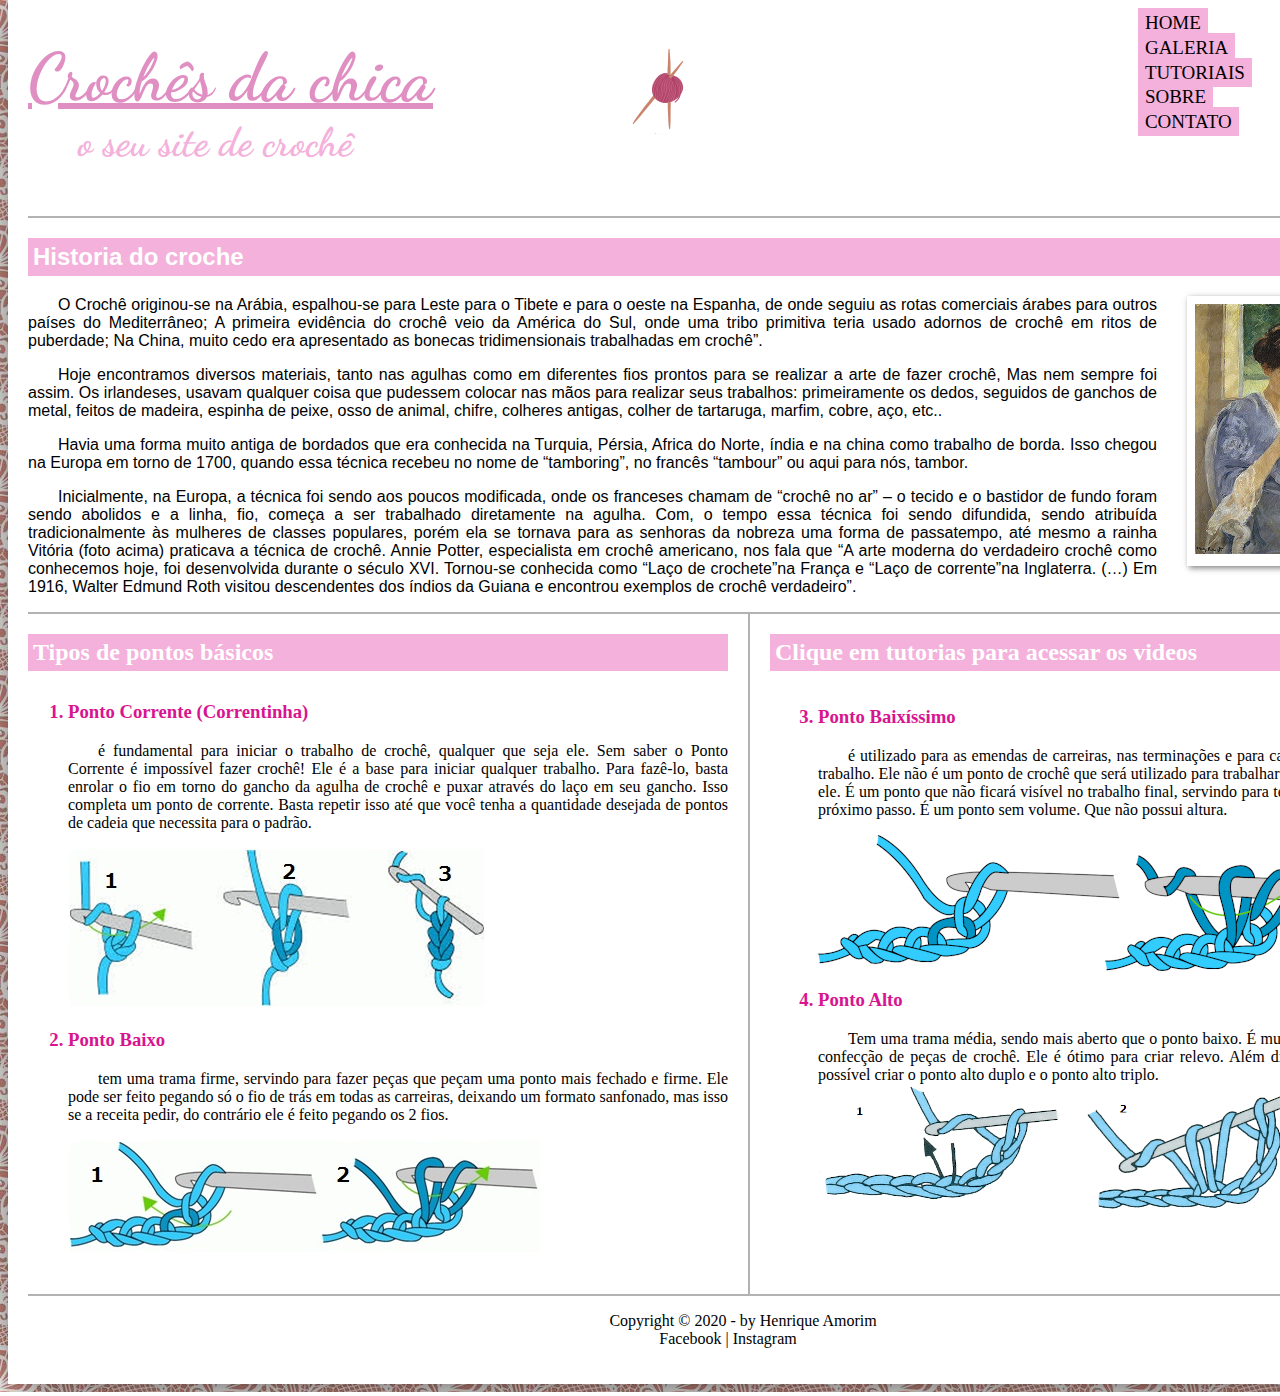
<file: index.html>
<!DOCTYPE html>
<html>

<head>
    <meta charset="UTF-8">
    <title>Crochês da Chica</title>
    <link rel="stylesheet" href="_css/estilo.css">
    <link rel="stylesheet" href="_css/index.css">
</head>

<body>
    <div id="interface">
        <header id="cabecalho-principal">
            <hgroup>
                <h1>
                    Crochês da chica
                </h1>
                <img id="logo" src="_imagens/logo-principal.png" alt="">
                <h2>
                    o seu site de crochê
                </h2>
            </hgroup>

            <nav id="menu">
                <h1>
                    Menu principal:
                </h1>
                <ul id="menu-principal">
                    <li>
                        <a href="index.html">Home</a>
                    </li>
                    <li>
                        <a href="galeria.html">Galeria</a>
                    </li>
                    <li>
                        <a href="tutoriais.html">Tutoriais</a>
                    </li>
                    <li>
                        <a href="sobre.html">sobre</a>
                    </li>
                    <li>
                        <a href="contato.html">Contato</a>
                    </li>
                </ul>
            </nav>
            <img id="bola-croche" src="_imagens/bola-croche-pequena.png" alt="">
        </header>




        <section id="cima">
            <article id="historia">
                <h2>
                    Historia do croche
                </h2>
                <figure id="img-historia">
                    <img src="_imagens/historia-croche.jpg">
                    <figcaption>Arte do ano XXXX</figcaption>
                </figure>

                <p>
                    O Crochê originou-se na Arábia, espalhou-se para Leste para o Tibete e para o oeste na Espanha, de onde seguiu as rotas comerciais árabes para outros países do Mediterrâneo; A primeira evidência do crochê veio da América do Sul, onde uma tribo primitiva
                    teria usado adornos de crochê em ritos de puberdade; Na China, muito cedo era apresentado as bonecas tridimensionais trabalhadas em crochê”.
                </p>
                <p>
                    Hoje encontramos diversos materiais, tanto nas agulhas como em diferentes fios prontos para se realizar a arte de fazer crochê, Mas nem sempre foi assim. Os irlandeses, usavam qualquer coisa que pudessem colocar nas mãos para realizar seus trabalhos:
                    primeiramente os dedos, seguidos de ganchos de metal, feitos de madeira, espinha de peixe, osso de animal, chifre, colheres antigas, colher de tartaruga, marfim, cobre, aço, etc..
                </p>
                <p>
                    Havia uma forma muito antiga de bordados que era conhecida na Turquia, Pérsia, Africa do Norte, índia e na china como trabalho de borda. Isso chegou na Europa em torno de 1700, quando essa técnica recebeu no nome de “tamboring”, no francês “tambour” ou
                    aqui para nós, tambor.
                </p>
                <p>
                    Inicialmente, na Europa, a técnica foi sendo aos poucos modificada, onde os franceses chamam de “crochê no ar” – o tecido e o bastidor de fundo foram sendo abolidos e a linha, fio, começa a ser trabalhado diretamente na agulha. Com, o tempo essa técnica
                    foi sendo difundida, sendo atribuída tradicionalmente às mulheres de classes populares, porém ela se tornava para as senhoras da nobreza uma forma de passatempo, até mesmo a rainha Vitória (foto acima) praticava a técnica de crochê.
                    Annie Potter, especialista em crochê americano, nos fala que “A arte moderna do verdadeiro crochê como conhecemos hoje, foi desenvolvida durante o século XVI. Tornou-se conhecida como “Laço de crochete”na França e “Laço de corrente”na
                    Inglaterra. (…) Em 1916, Walter Edmund Roth visitou descendentes dos índios da Guiana e encontrou exemplos de crochê verdadeiro”.
                </p>


            </article>
        </section>

        <article id="tipos-pontos">
            <section id="esquerda">
                <h2>
                    Tipos de pontos básicos
                </h2>

                <ol id="lista1">
                    <h3>
                        <li>
                            Ponto Corrente (Correntinha)
                        </li>
                    </h3>
                    <p>
                        é fundamental para iniciar o trabalho de crochê, qualquer que seja ele. Sem saber o Ponto Corrente é impossível fazer crochê! Ele é a base para iniciar qualquer trabalho. Para fazê-lo, basta enrolar o fio em torno do gancho da agulha de crochê e puxar
                        através do laço em seu gancho. Isso completa um ponto de corrente. Basta repetir isso até que você tenha a quantidade desejada de pontos de cadeia que necessita para o padrão.
                    </p>
                    <img src="_imagens/ponto-correntinha.jpg" alt="">

                    <h3>
                        <li>
                            Ponto Baixo

                        </li>
                    </h3>
                    <p>
                        tem uma trama firme, servindo para fazer peças que peçam uma ponto mais fechado e firme. Ele pode ser feito pegando só o fio de trás em todas as carreiras, deixando um formato sanfonado, mas isso se a receita pedir, do contrário ele é feito pegando os
                        2 fios.
                    </p>
                    <img src="_imagens/ponto-baixo.jpg" alt="">
                </ol>
            </section>

            <aside id="direita">
                <h2>
                    Clique em tutorias para acessar os videos
                </h2>
                <ol id="lista2" start="3">
                    <h3>
                        <li>
                            Ponto Baixíssimo
                        </li>
                    </h3>
                    <p>
                        é utilizado para as emendas de carreiras, nas terminações e para caminharmos sobre o trabalho. Ele não é um ponto de crochê que será utilizado para trabalhar uma peça toda com ele. É um ponto que não ficará visível no trabalho final, servindo para te
                        encaminhar para o próximo passo. É um ponto sem volume. Que não possui altura.
                    </p>
                    <img src="_imagens/ponto-baixissimo.png" alt="">

                    <h3>
                        <li>
                            Ponto Alto
                        </li>
                    </h3>
                    <p>
                        Tem uma trama média, sendo mais aberto que o ponto baixo. É muito útil em qualquer confecção de peças de crochê. Ele é ótimo para criar relevo. Além disso, a partir dele é possível criar o ponto alto duplo e o ponto alto triplo.
                        <img id="img-alto" src="_imagens/ponto-alto.png" alt="">
                </ol>
            </aside>
        </article>

        <footer id="rodape">
            <p>Copyright &copy; 2020 - by Henrique Amorim
                <br> <a href="https://www.facebook.com/" target="_blank">Facebook</a> | <a href="https://www.instagram.com/" target="_blank">Instagram</a></p>
        </footer>
    </div>
</body>

</html>
</file>
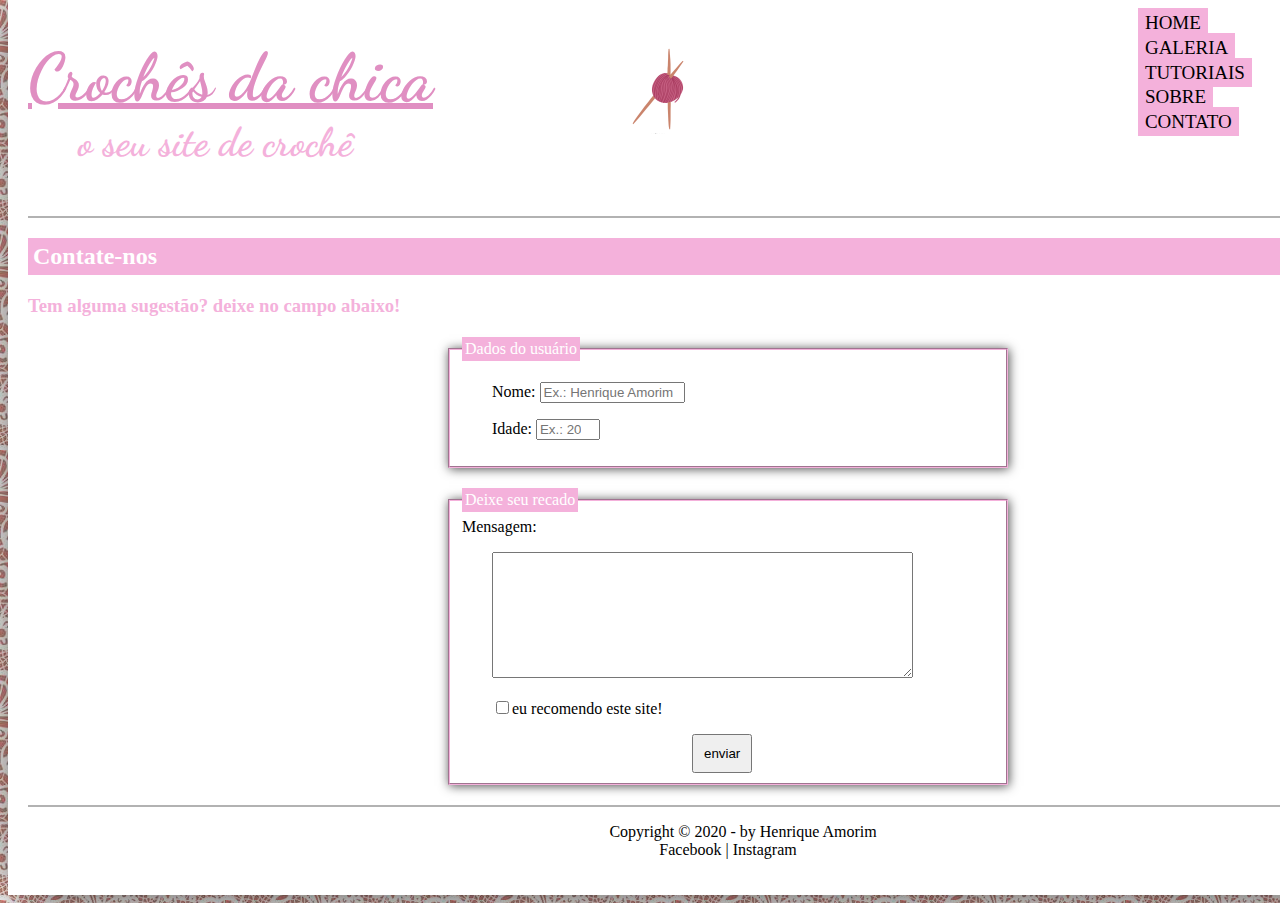
<file: contato.html>
<!DOCTYPE html>
<html>

<head>
    <meta charset="UTF-8">
    <title>Crochês da Chica</title>
    <link rel="stylesheet" href="_css/estilo.css">
    <link rel="stylesheet" href="_css/contato.css">
</head>

<body>
    <div id="interface">
        <header id="cabecalho-principal">
            <hgroup>
                <h1>
                    Crochês da chica
                </h1>
                <img id="logo" src="_imagens/logo-principal.png" alt="">
                <h2>
                    o seu site de crochê
                </h2>
            </hgroup>

            <nav id="menu">
                <h1>
                    Menu princial:
                </h1>
                <ul id="menu-principal">
                    <li>
                        <a href="index.html">Home</a>
                    </li>
                    <li>
                        <a href="galeria.html">Galeria</a>
                    </li>
                    <li>
                        <a href="tutoriais.html">Tutoriais</a>
                    </li>
                    <li>
                        <a href="sobre.html">sobre</a>
                    </li>
                    <li>
                        <a href="contato.html">Contato</a>
                    </li>
                </ul>
            </nav>
            <img id="bola-croche" src="_imagens/bola-croche-pequena.png" alt="">
        </header>

        <header id="header-contato">
            <h2>Contate-nos</h2>
            <h3>Tem alguma sugestão? deixe no campo abaixo!</h3>
        </header>

        <form id="iContato" action="mailto:hacmelo@gmail.com" method="POST">
            <fieldset id="usuario">
                <legend>Dados do usuário</legend>
                <p><label for="iNome">Nome:</label> <input type="text" name="nNome" id="iNome" maxlength="30" size="15" placeholder="Ex.: Henrique Amorim"></p>
                <p><label for="iIdade">Idade:</label> <input type="number" name="nIdade" id="iIdade" min="9" max="100" placeholder="Ex.: 20"></p>
            </fieldset>
            <fieldset id="mensagem">
                <legend>Deixe seu recado</legend>
                <label for="iMsg">Mensagem:</label>
                <p><textarea name="nMsg" id="iMsg" cols="50" rows="8"></textarea></p>
                <p><input type="checkbox" name="nRec" id="iRec"><label for="iRec">eu recomendo este site!</label></p>
                <button>enviar</button>
            </fieldset>

        </form>

        <footer id="rodape">
            <p>Copyright &copy; 2020 - by Henrique Amorim
                <br> <a href="https://www.facebook.com/" target="_blank">Facebook</a> | <a href="https://www.instagram.com/" target="_blank">Instagram</a></p>
        </footer>
    </div>
</body>

</html>
</file>
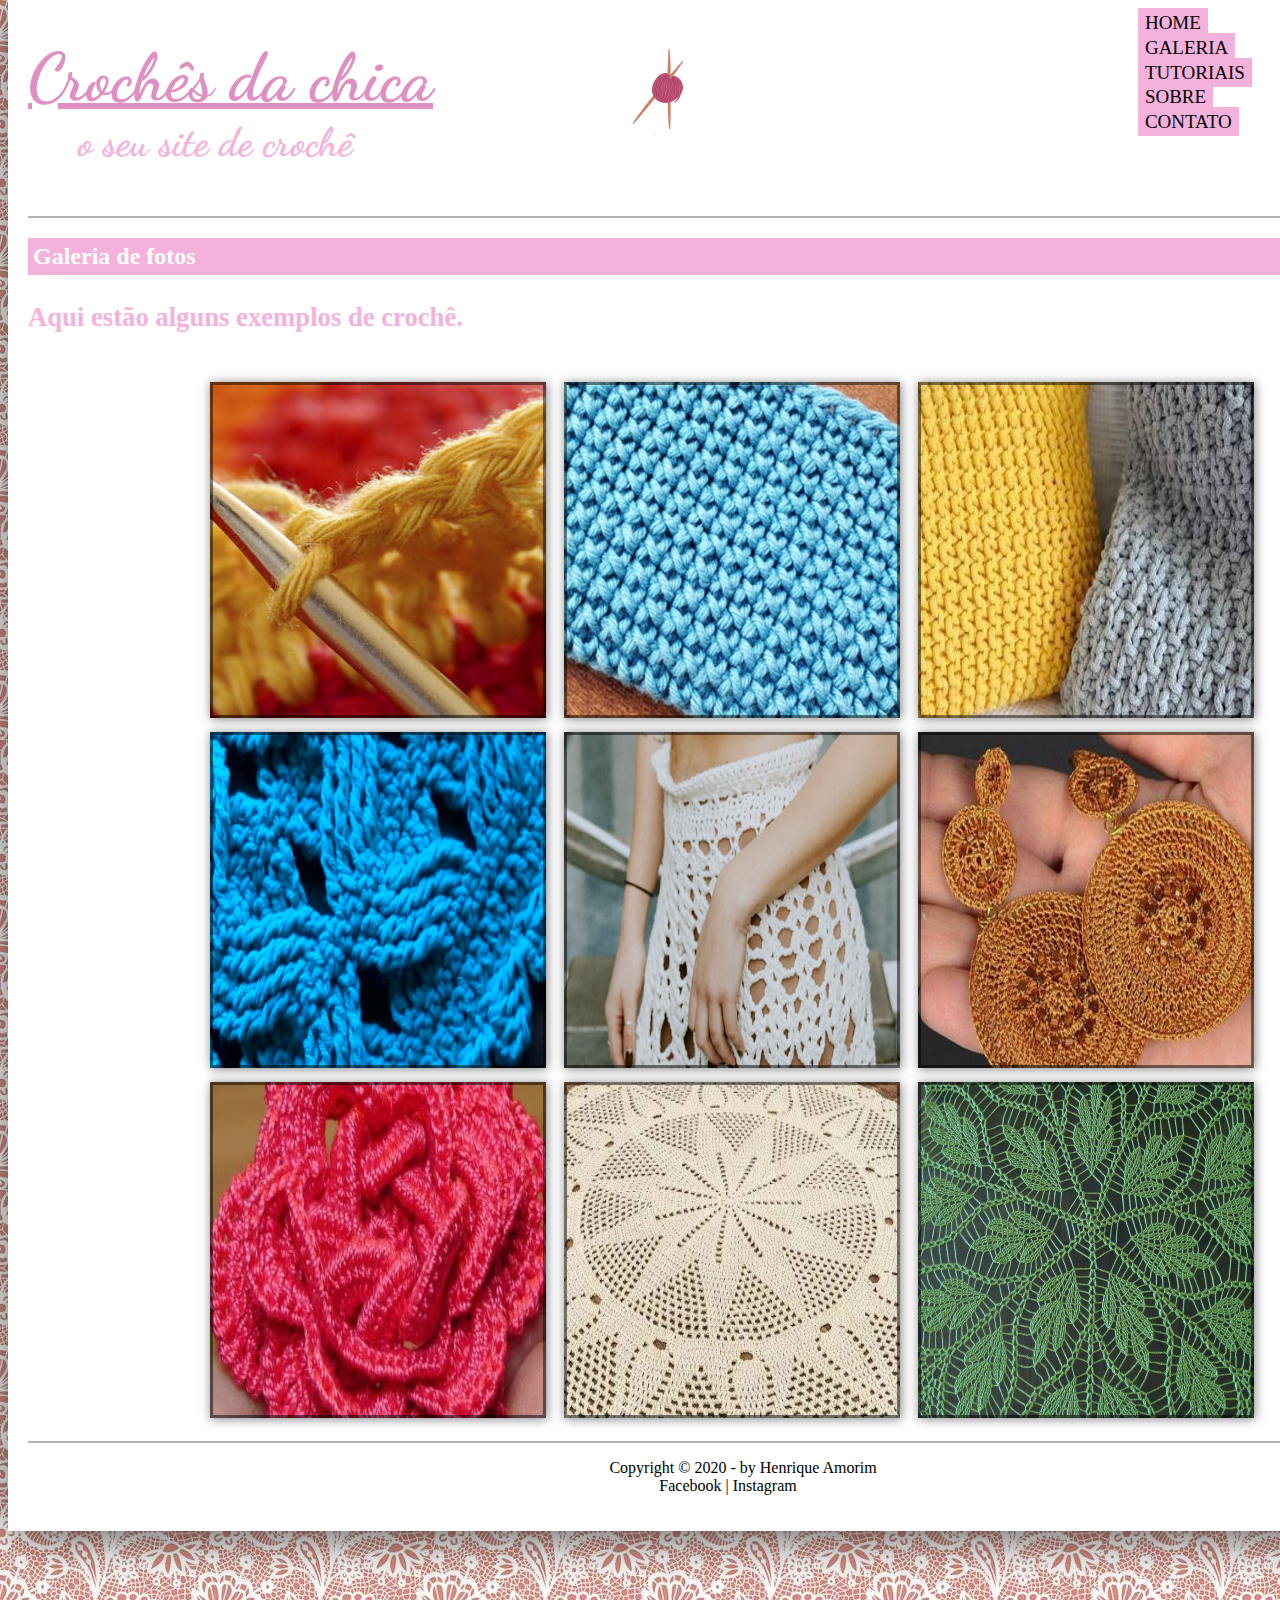
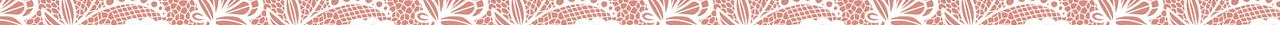
<file: galeria.html>
<!DOCTYPE html>
<html>

<head>
    <meta charset="UTF-8">
    <title>Crochês da Chica</title>
    <link rel="stylesheet" href="_css/estilo.css">
    <link rel="stylesheet" href="_css/galeria.css">
</head>

<body>
    <div id="interface">
        <header id="cabecalho-principal">
            <hgroup>
                <h1>
                    Crochês da chica
                </h1>
                <img id="logo" src="_imagens/logo-principal.png" alt="">
                <h2>
                    o seu site de crochê
                </h2>
            </hgroup>

            <nav id="menu">
                <h1>
                    Menu princial:
                </h1>
                <ul id="menu-principal">
                    <li>
                        <a href="index.html">Home</a>
                    </li>
                    <li>
                        <a href="galeria.html">Galeria</a>
                    </li>
                    <li>
                        <a href="tutoriais.html">Tutoriais</a>
                    </li>
                    <li>
                        <a href="sobre.html">sobre</a>
                    </li>
                    <li>
                        <a href="contato.html">Contato</a>
                    </li>
                </ul>
            </nav>
            <img id="bola-croche" src="_imagens/bola-croche-pequena.png" alt="">
        </header>


        <header id="header-galeria">
            <h2>Galeria de fotos</h2>
            <h3>Aqui estão alguns exemplos de crochê.</h3>
        </header>

        <section id="fotos">
            <ul id="lista-fotos">
                <li id="foto01"><span>Ponto correntinha</span></li>
                <li id="foto02"><span>Ponto baixo</span></li>
                <li id="foto03"><span>ponto baixíssimo</span></li>
                <li id="foto04"><span>Ponto alto</span></li>
                <li id="foto05"><span>Saia em crochê</span></li>
                <li id="foto06"><span>Brinco em crochê</span></li>
                <li id="foto07"><span>Rosa em crochê</span></li>
                <li id="foto08"><span>Tapete em crochê</span></li>
                <li id="foto09"><span>Forro em crochê</span></li>
            </ul>
        </section>

        <footer id="rodape">
            <p>Copyright &copy; 2020 - by Henrique Amorim
                <br> <a href="https://www.facebook.com/" target="_blank">Facebook</a> | <a href="https://www.instagram.com/" target="_blank">Instagram</a></p>
        </footer>
    </div>
</body>

</html>
</file>
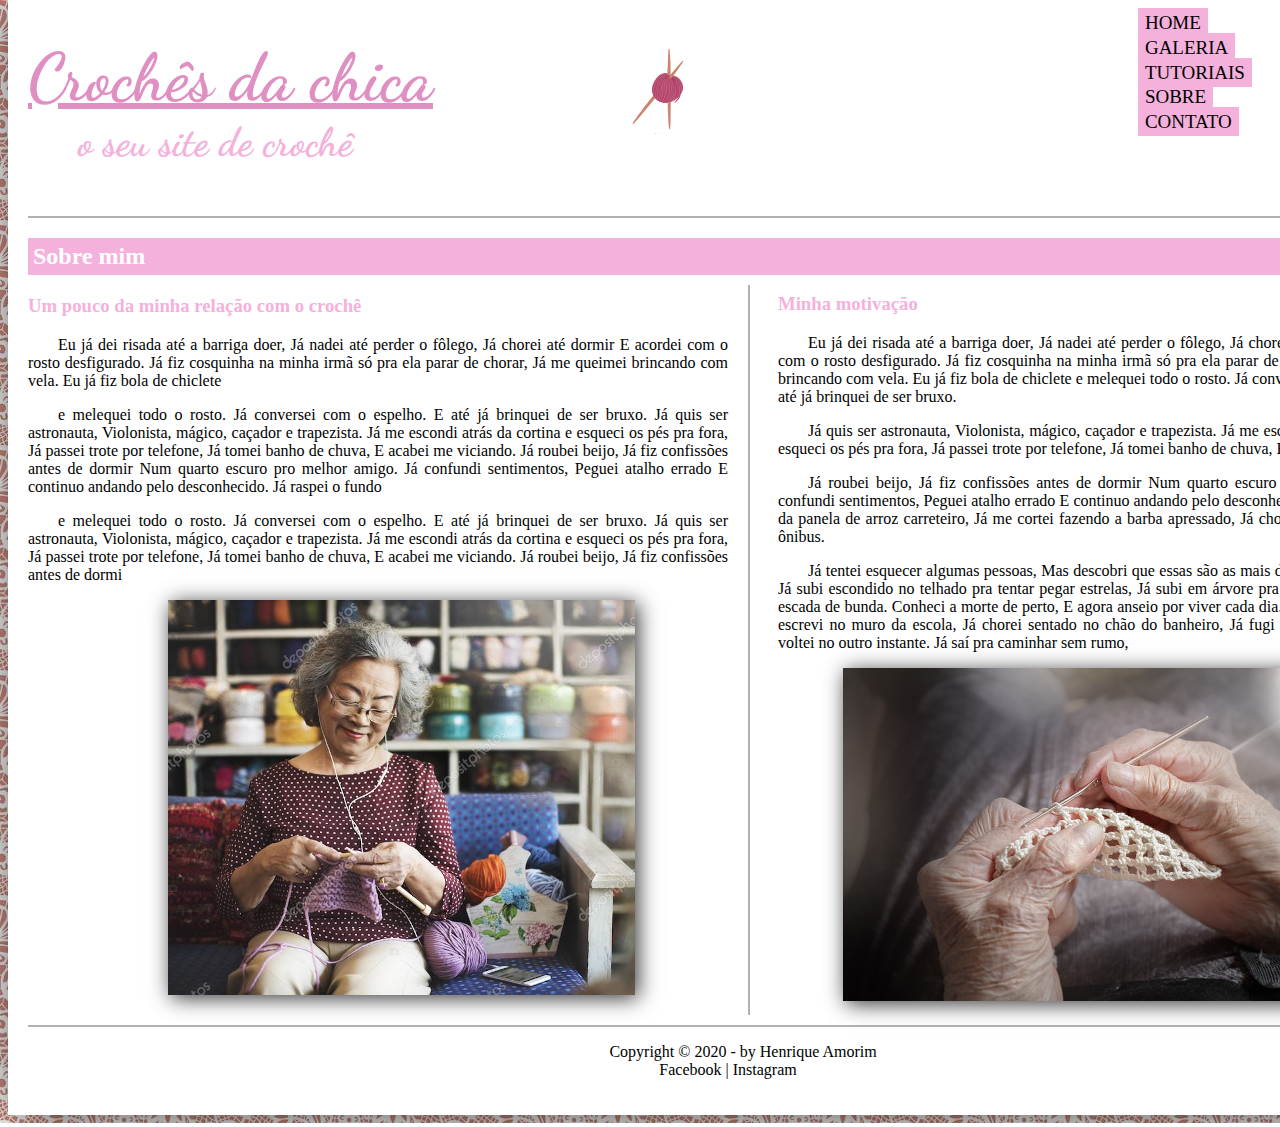
<file: sobre.html>
<!DOCTYPE html>
<html>

<head>
    <meta charset="UTF-8">
    <title>Crochês da Chica</title>
    <link rel="stylesheet" href="_css/estilo.css">
    <link rel="stylesheet" href="_css/sobre.css">
</head>

<body>
    <div id="interface">
        <header id="cabecalho-principal">
            <hgroup>
                <h1>
                    Crochês da chica
                </h1>
                <img id="logo" src="_imagens/logo-principal.png" alt="">
                <h2>
                    o seu site de crochê
                </h2>
            </hgroup>

            <nav id="menu">
                <h1>
                    Menu princial:
                </h1>
                <ul id="menu-principal">
                    <li>
                        <a href="index.html">Home</a>
                    </li>
                    <li>
                        <a href="galeria.html">Galeria</a>
                    </li>
                    <li>
                        <a href="tutoriais.html">Tutoriais</a>
                    </li>
                    <li>
                        <a href="sobre.html">sobre</a>
                    </li>
                    <li>
                        <a href="contato.html">Contato</a>
                    </li>
                </ul>
            </nav>
            <img id="bola-croche" src="_imagens/bola-croche-pequena.png" alt="">
        </header>
        <header id="pequeno">
            <h2>Sobre mim</h2>
        </header>
        <section id="esq">
            <h3>Um pouco da minha relação com o crochê</h3>
            <p>
                Eu já dei risada até a barriga doer, Já nadei até perder o fôlego, Já chorei até dormir E acordei com o rosto desfigurado. Já fiz cosquinha na minha irmã só pra ela parar de chorar, Já me queimei brincando com vela. Eu já fiz bola de chiclete
            </p>
            <p>
                e melequei todo o rosto. Já conversei com o espelho. E até já brinquei de ser bruxo. Já quis ser astronauta, Violonista, mágico, caçador e trapezista. Já me escondi atrás da cortina e esqueci os pés pra fora, Já passei trote por telefone, Já tomei banho
                de chuva, E acabei me viciando. Já roubei beijo, Já fiz confissões antes de dormir Num quarto escuro pro melhor amigo. Já confundi sentimentos, Peguei atalho errado E continuo andando pelo desconhecido. Já raspei o fundo
            </p>
            <p>
                e melequei todo o rosto. Já conversei com o espelho. E até já brinquei de ser bruxo. Já quis ser astronauta, Violonista, mágico, caçador e trapezista. Já me escondi atrás da cortina e esqueci os pés pra fora, Já passei trote por telefone, Já tomei banho
                de chuva, E acabei me viciando. Já roubei beijo, Já fiz confissões antes de dormi
            </p>
            <img id="mulher" src="_imagens/mulher.jpg">
        </section>
        <aside id="dir">
            <h3>Minha motivação</h3>
            <p>
                Eu já dei risada até a barriga doer, Já nadei até perder o fôlego, Já chorei até dormir E acordei com o rosto desfigurado. Já fiz cosquinha na minha irmã só pra ela parar de chorar, Já me queimei brincando com vela. Eu já fiz bola de chiclete e melequei
                todo o rosto. Já conversei com o espelho. E até já brinquei de ser bruxo.
            </p>
            <p>
                Já quis ser astronauta, Violonista, mágico, caçador e trapezista. Já me escondi atrás da cortina e esqueci os pés pra fora, Já passei trote por telefone, Já tomei banho de chuva, E acabei me viciando.
            </p>
            <p>
                Já roubei beijo, Já fiz confissões antes de dormir Num quarto escuro pro melhor amigo. Já confundi sentimentos, Peguei atalho errado E continuo andando pelo desconhecido. Já raspei o fundo da panela de arroz carreteiro, Já me cortei fazendo a barba apressado,
                Já chorei ouvindo música no ônibus.
            </p>
            <p>
                Já tentei esquecer algumas pessoas, Mas descobri que essas são as mais difíceis de se [esquecer. Já subi escondido no telhado pra tentar pegar estrelas, Já subi em árvore pra roubar fruta, Já caí da escada de bunda. Conheci a morte de perto, E agora anseio
                por viver cada dia. Já fiz juras eternas, Já escrevi no muro da escola, Já chorei sentado no chão do banheiro, Já fugi de casa pra sempre, E voltei no outro instante. Já saí pra caminhar sem rumo,
            </p>
            <img id="maos" src="_imagens/maos.jpg">
        </aside>

        <footer id="rodape">
            <p>Copyright &copy; 2020 - by Henrique Amorim
                <br> <a href="https://www.facebook.com/" target="_blank">Facebook</a> | <a href="https://www.instagram.com/" target="_blank">Instagram</a></p>
        </footer>
    </div>
</body>

</html>
</file>
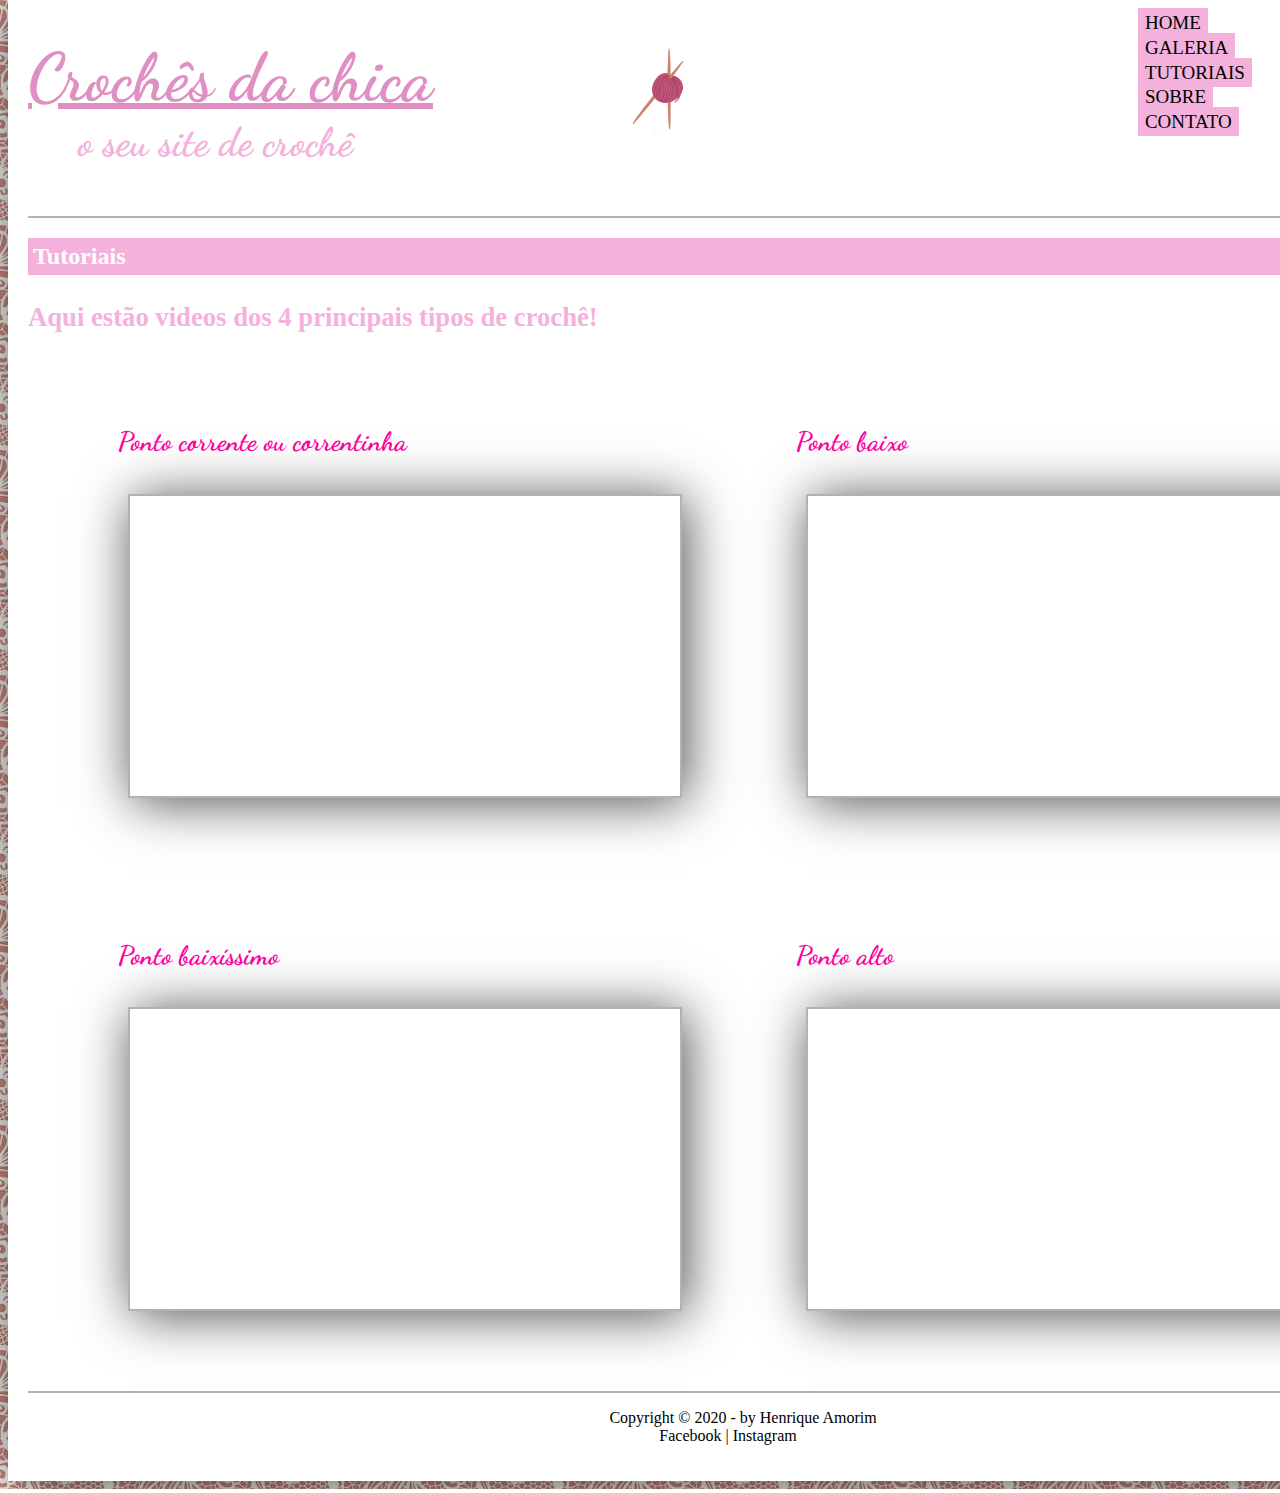
<file: tutoriais.html>
<!DOCTYPE html>
<html>

<head>
    <meta charset="UTF-8">
    <title>Crochês da Chica</title>
    <link rel="stylesheet" href="_css/estilo.css">
    <link rel="stylesheet" href="_css/tutoriais.css">
</head>

<body>
    <div id="interface">
        <header id="cabecalho-principal">
            <hgroup>
                <h1>
                    Crochês da chica
                </h1>
                <img id="logo" src="_imagens/logo-principal.png" alt="">
                <h2>
                    o seu site de crochê
                </h2>
            </hgroup>

            <nav id="menu">
                <h1>
                    Menu princial:
                </h1>
                <ul id="menu-principal">
                    <li>
                        <a href="index.html">Home</a>
                    </li>
                    <li>
                        <a href="galeria.html">Galeria</a>
                    </li>
                    <li>
                        <a href="tutoriais.html">Tutoriais</a>
                    </li>
                    <li>
                        <a href="sobre.html">sobre</a>
                    </li>
                    <li>
                        <a href="contato.html">Contato</a>
                    </li>
                </ul>
            </nav>
            <img id="bola-croche" src="_imagens/bola-croche-pequena.png" alt="">
        </header>
        <header id="topo">
            <h2>Tutoriais</h2>
            <h3>Aqui estão videos dos 4 principais tipos de crochê!</h3>
        </header>


        <section id="tutoriais">
            <ul>
                <li>
                    <h3>Ponto corrente ou correntinha</h3>
                    <iframe name="nCorrente" id="iCorrente" src="https://www.youtube.com/embed/-64W_E0iMjo" frameborder="0" allow="accelerometer; autoplay; encrypted-media; gyroscope; picture-in-picture" allowfullscreen></iframe>
                </li>
                <li>
                    <h3>Ponto baixo</h3>
                    <iframe name="nBaixo" id="iBaixo" src="https://www.youtube.com/embed/J5vof2o91yM" frameborder="0" allow="accelerometer; autoplay; encrypted-media; gyroscope; picture-in-picture" allowfullscreen></iframe>
                </li>
                <li>
                    <h3>Ponto baixíssimo</h3>
                    <iframe name="nBaixissimo" id="iBaixissimo" src="https://www.youtube.com/embed/OxiEZmDIZZA" frameborder="0" allow="accelerometer; autoplay; encrypted-media; gyroscope; picture-in-picture" allowfullscreen></iframe>
                </li>
                <li>
                    <h3>Ponto alto</h3>
                    <iframe name="nAlto" id="iAlto" src="https://www.youtube.com/embed/voNB2MvNxLU" frameborder="0" allow="accelerometer; autoplay; encrypted-media; gyroscope; picture-in-picture" allowfullscreen></iframe>
                </li>
            </ul>
        </section>


        <footer id="rodape">
            <p>Copyright &copy; 2020 - by Henrique Amorim
                <br> <a href="https://www.facebook.com/" target="_blank">Facebook</a> | <a href="https://www.instagram.com/" target="_blank">Instagram</a></p>
        </footer>
    </div>
</body>

</html>
</file>
<file: _css/estilo.css>
@charset "UTF-8";
@import url('https://fonts.googleapis.com/css?family=Dancing+Script&display=swap');
body {
    background: url("../_imagens/back3.jpg");
}

p {
    text-align: justify;
    text-indent: 30px;
}

a {
    text-decoration: none;
    color: black;
}

div#interface {
    width: 1400px;
    background-color: #ffffff;
    margin: -20px auto 0px auto;
    padding: 20px;
    box-shadow: 4px 4px 50px rgba(0, 0, 0, .7);
}

header#cabecalho-principal {
    border-bottom: 2px solid rgba(0, 0, 0, .3);
}

header#cabecalho-principal h1 {
    font-family: 'Dancing Script', cursive;
    font-size: 50pt;
    color: #e08fc2;
    text-decoration: underline;
    margin: 0px;
    margin-top: 30px;
}

header#cabecalho-principal h2 {
    font-family: 'Dancing Script', cursive;
    font-size: 30pt;
    color: #f4b1db;
    margin-top: 0px;
    margin-bottom: 50px;
    margin-left: 50px;
}

header#cabecalho-principal img#bola-croche {
    position: absolute;
    left: 1440px;
    top: 55px;
}

header#cabecalho-principal img#logo {
    position: absolute;
    left: 620px;
    top: 40px;
}

nav#menu {
    font-size: 20px;
    display: block;
}

nav#menu ul {
    position: absolute;
    text-transform: uppercase;
    list-style: none;
    left: 1100px;
    top: -10px;
}

nav#menu li {
    background-color: #f4b1db;
    padding: 3px;
    padding-left: 7px;
    padding-right: 7px;
    margin: -2.1px;
    display: inline-block;
}

nav#menu h1 {
    display: none;
}

nav#menu a {
    font-size: 19px;
    color: black;
    transition: 1s;
}

nav#menu a:hover {
    color: white;
}

footer#rodape {
    clear: both;
    border-top: 2px solid rgba(0, 0, 0, .3);
}

footer#rodape a:hover {
    text-decoration: underline;
}

footer#rodape p {
    text-align: center;
}
</file>
<file: _css/index.css>
@charset "UTF-8";
@import url('https://fonts.googleapis.com/css?family=Dancing+Script&display=swap');
section#cima article#historia {
    border-bottom: 2px solid rgba(0, 0, 0, .3);
    margin-bottom: 0px;
    font-family: Arial, Helvetica, sans-serif;
}

section#cima article#historia h2 {
    background-color: #f4b1db;
    color: #ffffff;
    padding: 5px;
}

section#cima article#historia figure#img-historia {
    position: relative;
    border: 8px solid white;
    box-shadow: 2px 2px 6px rgba(0, 0, 0, .5);
    float: right;
    margin-left: 30px;
    margin-top: 0px;
}

figure#img-historia figcaption {
    opacity: 0;
    position: absolute;
    background-color: rgba(0, 0, 0, .5);
    padding: 10px;
    top: 0px;
    color: white;
    width: 100%;
    height: 100%;
    box-sizing: border-box;
    transition: 2s;
}

figure#img-historia:hover figcaption {
    opacity: 1;
}

section#esquerda {
    width: 700px;
    display: block;
    float: left;
    padding: 20px;
    border-right: 2px solid rgba(0, 0, 0, .3);
    margin-left: -20px;
}

section#esquerda h2 {
    background-color: #f4b1db;
    color: #ffffff;
    padding: 5px;
    margin-bottom: 30px;
    margin-top: 0px;
}

section#esquerda h3 {
    color: #d81490;
}

aside#direita {
    width: 550px;
    display: block;
    float: right;
    padding: 20px;
    margin-top: 45px;
}

aside#direita h2 {
    background-color: #f4b1db;
    color: #ffffff;
    padding: 5px;
    margin-bottom: 35px;
    margin-top: -45px;
    margin-left: -88px;
}

aside#direita h3 {
    color: #d81490;
}

aside#direita img {
    display: block;
    float: unset;
}

aside#direita ol {
    margin-left: -80px;
}
</file>
<file: _css/contato.css>
@charset "UTF-8";
@import url('https://fonts.googleapis.com/css?family=Dancing+Script&display=swap');
header#header-contato h2 {
    background-color: #f4b1db;
    color: #ffffff;
    padding: 5px;
}

header#header-contato h3 {
    color: #f4b1db;
}

form {
    width: 600px;
    margin: auto;
}

input:hover,
textarea:hover {
    background-color: #dddddd;
}

fieldset {
    border-color: #f4b1db;
    margin: 20px;
    box-shadow: 1px 1px 10px rgba(0, 0, 0, .7);
}

legend {
    padding: 3px;
    background-color: #f4b1db;
    color: #ffffff;
}

button {
    margin-left: 230px;
    padding: 10px;
}
</file>
<file: _css/galeria.css>
@charset "UTF-8";
@import url('https://fonts.googleapis.com/css?family=Dancing+Script&display=swap');
header#header-galeria h2 {
    background-color: #f4b1db;
    color: #ffffff;
    padding: 5px;
}

header#header-galeria h3 {
    font-size: 20pt;
    color: #f4b1db;
}

section#fotos ul#lista-fotos {
    position: relative;
    display: inline-block;
    list-style: none;
    margin-left: 135px;
}

section#fotos ul#lista-fotos li {
    display: inline-block;
    border: 3px solid rgba(0, 0, 0, .5);
    padding: 40px;
    margin: 7px;
    box-shadow: 1px 1px 10px rgba(0, 0, 0, 0.5);
    width: 250px;
    height: 250px;
    background-color: #ffffff;
}

section#fotos ul#lista-fotos li span {
    opacity: 0;
    color: white;
    background-color: rgba(250, 148, 216, 0.5);
    padding-right: 10px;
    padding-left: 10px;
    margin-left: -30px;
    font-size: 30px;
    line-height: 500px;
    transition: 0.8s;
}

section#fotos ul#lista-fotos li:hover span {
    opacity: 1;
}

section#fotos ul#lista-fotos li#foto01 {
    background: url("../_imagens/correntinha-exemplo.jpg");
    background-position: 50% 50%;
    background-size: 600px 400px;
}

section#fotos ul#lista-fotos li#foto01:hover {
    background-position: 0px 0px;
    background-size: 350px 350px;
}

section#fotos ul#lista-fotos li#foto02 {
    background: url("../_imagens/baixo-exemplo.jpg") no-repeat;
    background-position: 50% 50%;
    background-size: 600px 600px;
}

section#fotos ul#lista-fotos li#foto02:hover {
    background-position: 0px 0px;
    background-size: 400px 400px;
}

section#fotos ul#lista-fotos li#foto03 {
    background: url("../_imagens/exemplo-baixissmo.jpg");
    background-position: 50% 50%;
    background-size: 600px 600px;
}

section#fotos ul#lista-fotos li#foto03:hover {
    background-position: 0px 0px;
    background-size: 400px 400px;
}

section#fotos ul#lista-fotos li#foto04 {
    background: url("../_imagens/exemplo-alto.jpg");
    background-position: 50% 50%;
    background-size: 600px 600px;
}

section#fotos ul#lista-fotos li#foto04:hover {
    background-position: 0px 0px;
    background-size: 450px 350px;
}

section#fotos ul#lista-fotos li#foto05 {
    background: url("../_imagens/exemplo01.jpg");
    background-position: 50% 50%;
    background-size: 600px 600px;
}

section#fotos ul#lista-fotos li#foto05:hover {
    background-position: 0px 0px;
    background-size: 350px 350px;
}

section#fotos ul#lista-fotos li#foto06 {
    background: url("../_imagens/exemplo02.jpg");
    background-position: 50% 50%;
    background-size: 600px 600px;
}

section#fotos ul#lista-fotos li#foto06:hover {
    background-position: 0px 0px;
    background-size: 350px 350px;
}

section#fotos ul#lista-fotos li#foto07 {
    background: url("../_imagens/exemplo03.jpg");
    background-position: 50% 50%;
    background-size: 600px 600px;
}

section#fotos ul#lista-fotos li#foto07:hover {
    background-position: 0px 0px;
    background-size: 350px 350px;
}

section#fotos ul#lista-fotos li#foto08 {
    background: url("../_imagens/exemplo04.jpg");
    background-position: 50% 50%;
    background-size: 600px 600px;
}

section#fotos ul#lista-fotos li#foto08:hover {
    background-position: 0px 0px;
    background-size: 350px 350px;
}

section#fotos ul#lista-fotos li#foto09 {
    background: url("../_imagens/exemplo05.jpg");
    background-position: 50% 50%;
    background-size: 600px 600px;
}

section#fotos ul#lista-fotos li#foto09:hover {
    background-position: 0px 0px;
    background-size: 350px 350px;
}

section#fotos ul#lista-fotos li:hover {
    transform: scale(1.3);
    transition: 0.5s all ease-in;
}
</file>
<file: _css/sobre.css>
@charset "UTF-8";
header#pequeno h2 {
    background-color: #f4b1db;
    color: #ffffff;
    padding: 5px;
    margin-bottom: 10px;
}

section#esq img#mulher {
    display: block;
    position: relative;
    float: unset;
    left: 20%;
    border: 0px solid rgba(0, 0, 0, .5);
    box-shadow: 3px 3px 20px rgba(0, 0, 0, .8);
}

section#esq {
    width: 700px;
    display: block;
    float: left;
    padding: 20px;
    border-right: 2px solid rgba(0, 0, 0, .3);
    margin-left: -20px;
}

section#esq h3 {
    margin-top: -10px;
    color: #f4b1db;
}

aside#dir {
    display: block;
    float: right;
    width: 650px;
}

aside#dir h3 {
    margin-top: 8px;
    color: #f4b1db;
}

aside#dir img#maos {
    position: relative;
    float: unset;
    left: 10%;
    margin-bottom: 20px;
    border: 0px solid rgba(0, 0, 0, .5);
    box-shadow: 3px 3px 20px rgba(0, 0, 0, .8);
}
</file>
<file: _css/tutoriais.css>
@charset "UTF-8";
@import url('https://fonts.googleapis.com/css?family=Dancing+Script&display=swap');
header#topo h2 {
    background-color: #f4b1db;
    color: #ffffff;
    padding: 5px;
}

header#topo h3 {
    font-size: 20pt;
    color: #f4b1db;
    margin-bottom: 0px;
}

section#tutoriais h3 {
    font-family: 'Dancing Script', cursive;
    font-size: 20pt;
    color: #ff00a2;
}

section#tutoriais {
    display: block;
    margin-left: 0px;
}

iframe {
    margin: 10px;
    width: 550px;
    height: 300px;
    border: 2px solid rgba(0, 0, 0, .3);
    box-shadow: 4px 4px 50px rgba(0, 0, 0, .7);
}

ul li {
    list-style: none;
    display: inline-block;
    margin: 50px;
}
</file>
